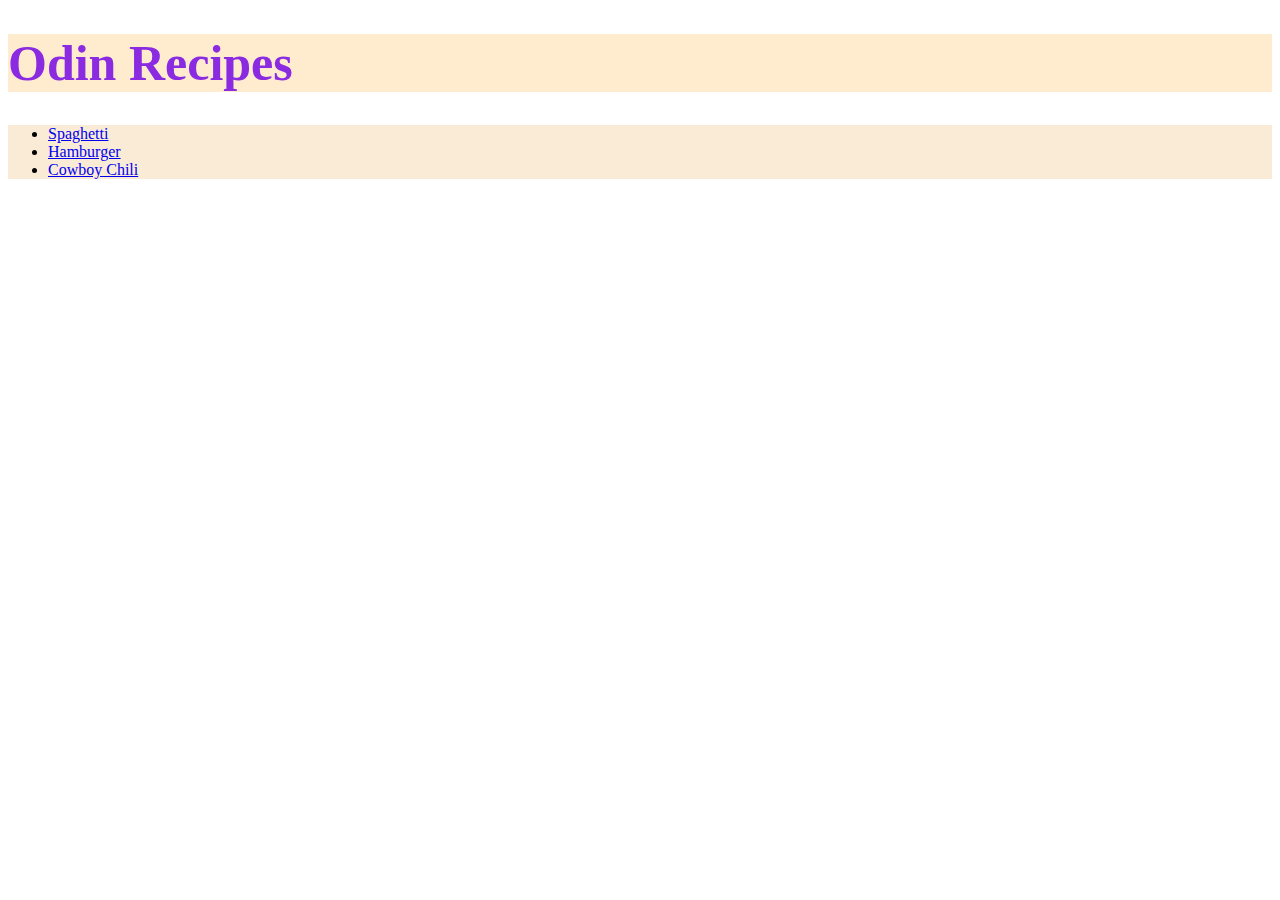
<file: index.html>
<!DOCTYPE html>
<html lang="en">
<head>
    <link rel="Stylesheet" href="./recipes/style.css">
    <meta charset="UTF-8">
    <meta name="viewport" content="width=device-width, initial-scale=1.0">
    <title>Document</title>
</head>
<body>
    <h1 style="color: blueviolet;">Odin Recipes</h1>
    <div class="index">
    <ul>
    <li><a href="./recipes/spaghetti.html" target = "_blank">Spaghetti</a></li>
    <li> <a href="./recipes/hamburger.html" target ="_blank">Hamburger</a></li>
    <li><a href="./recipes/cowboychili.html" target = "_blank">Cowboy Chili</a></li>
    </ul>
    </div>
</body>
</html>
</file>
<file: recipes/style.css>
img{
    width: 600px;
    height: auto;
}

.heading{
    color: brown;
}

.items{
    border: black solid;
    background-color: lightcoral;
    padding-left: 5px;
    
}
h1{
    background-color: blanchedalmond;
    font-size: 50px;
}
.index{
    display: border-box;
    background-color: antiquewhite;
}
</file>
